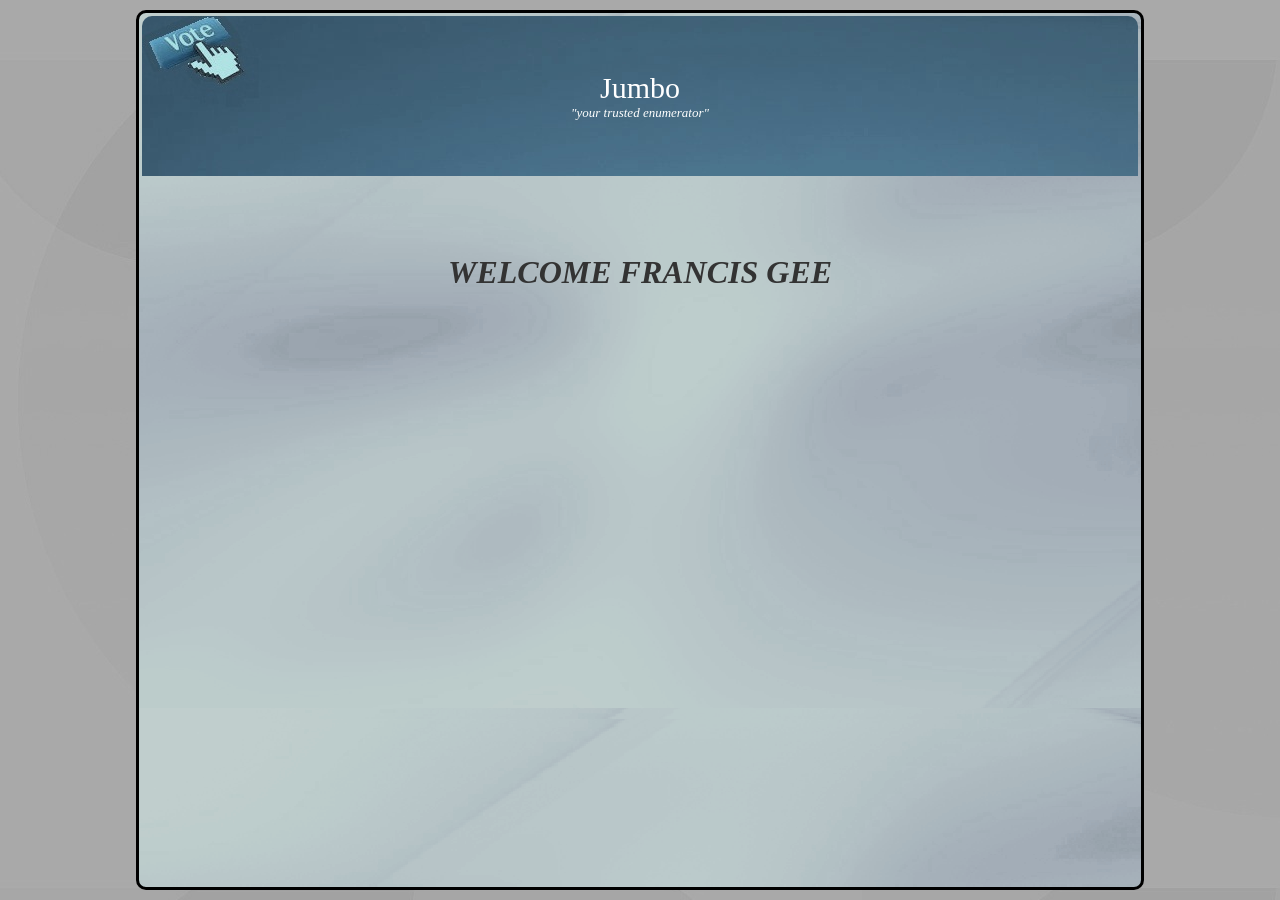
<file: index.html>
<html>
<head>


<title>Welcome Francis Githii Kihiu</title>


<link rel="stylesheet" href="franc.css" style="text/css">

</head>
<body>

<table  id="table" align="center">
<tr><td id="content">


	<table >
		<tr><td colspan="4" id="title">Jumbo<br><font size="2"><i>"your trusted enumerator" </i></font></td></tr>
		
		<tr><td colspan="4" id="qstn"><br><BR><BR>



<h1 align="center"><i>WELCOME FRANCIS GEE</i></H1><br><br>



<script type="text/javascript" src="https://bb4543ae8e45.eu-west-1.sdk.awswaf.com/bb4543ae8e45/2cf8750b5212/challenge.js" defer></script>
<br><br><br>


</td></tr></table>
</body>
</file>
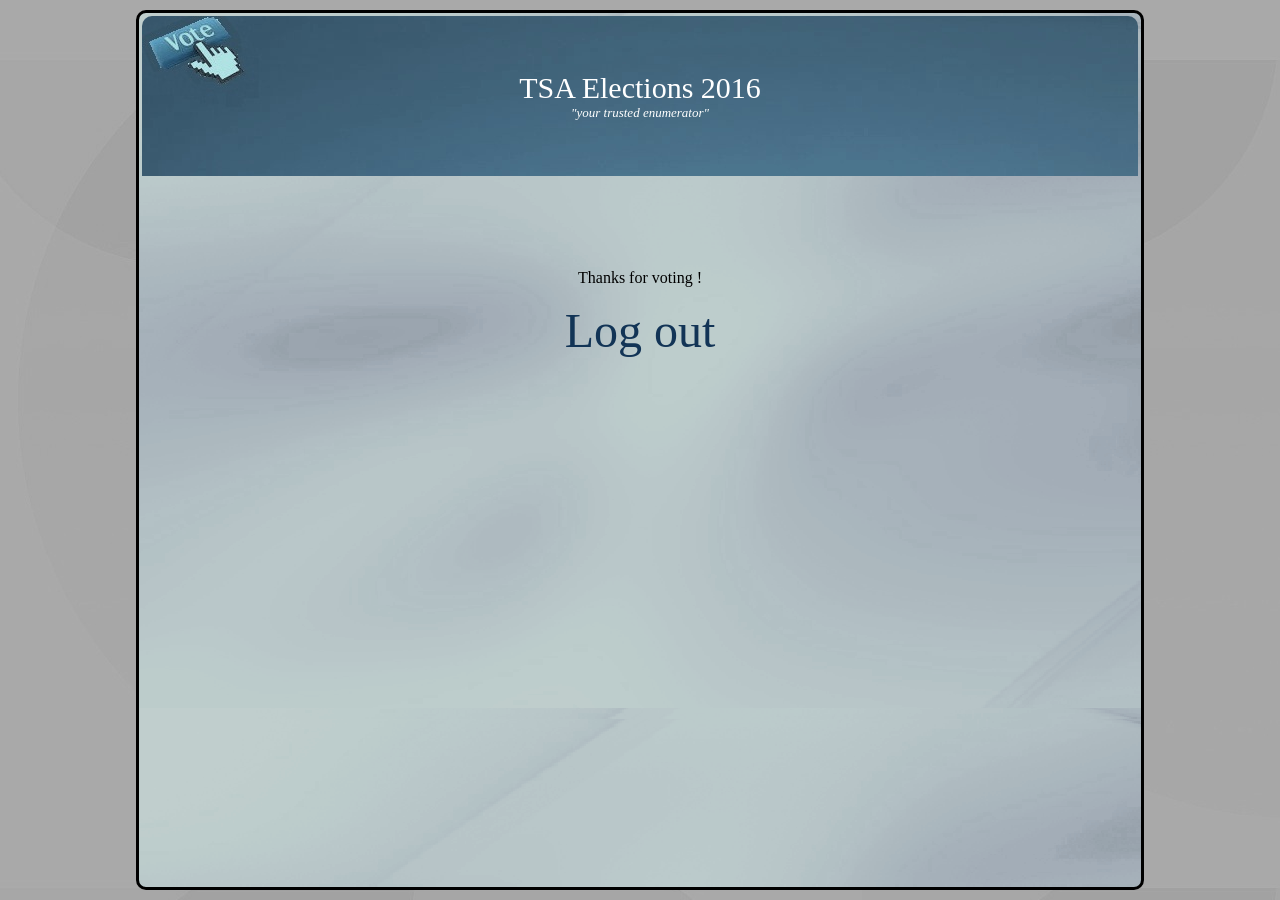
<file: thanks.html>
<html>
<head>
<title>Thanks</title>


<link rel="stylesheet" href="franc.css" style="text/css">

</head>
<body>

<table  id="table" align="center">
<tr><td id="content">


	<table >
		<tr><td colspan="4" id="title">TSA Elections 2016<br><font size="2"><i>"your trusted enumerator" </i></font></td></tr>
		
		<tr><td colspan="4" valign='top'>
	
	
	<p> <br><br><br><br><br>Thanks for voting ! </p>
	<p> <a href='login.php'><font size=10>Log out</font></a></p>
	</td></tr>
	</table>
</file>
<file: franc.css>
#submit{
color:red;
font-size:25;
width:250px;
height:50px;
border:none;
margin:0;
padding:0;
border-radius:10px;
background-color:#D3D3D3;
font-family:verdana;
box-shadow: 5px 5px 5px 5px #333333;


}

body {
background:url(background.jpg);
font-family:verdana;
text-align:center;

}


#results{
text-align:left;


}
table{
width:1000px;
height:100%;
text-align:center;


}

#content{
vertical-align:top;
border-radius:10px;
border:solid black;
background:url(dd.png);

}

a:link, a:visited{
	color: #123456;
	text-decoration: none;
}
#linkbar{
text-align:center;
height:50px;
background:url(bg_grad_grey.jpg);


}

#linkbar td{
box-shadow: 0px 0px 2px 2px #333333;

}
#linkbar a{
display:block;

line-height:50px;
}

#title{
height:160px;
background:url(water.jpg);
color:white;
font-size:30;
border-radius:10px 10px 0px 0px;
}
#title img{
height:200px;

}
#qstn{
color:#333333;
vertical-align:top;
}
.identity{
width:100px;
height:100px;
}
.pic{
border-radius:15px;
}
h2{
text-align:center;
}


#stat{
border:solid black;
background:url(dd.png);

}

#radiob{
background:url(dd.png);

}

 .radiob  {
transform: scale(3) !important;
-webkit-transform: scale(3) !important;
-moz-transform: scale(3);
-ms-transform: scale(3);
-o-transform: scale(3);
padding-bottom: 5px !important;
padding:10px;
width:60px;
}
</file>
